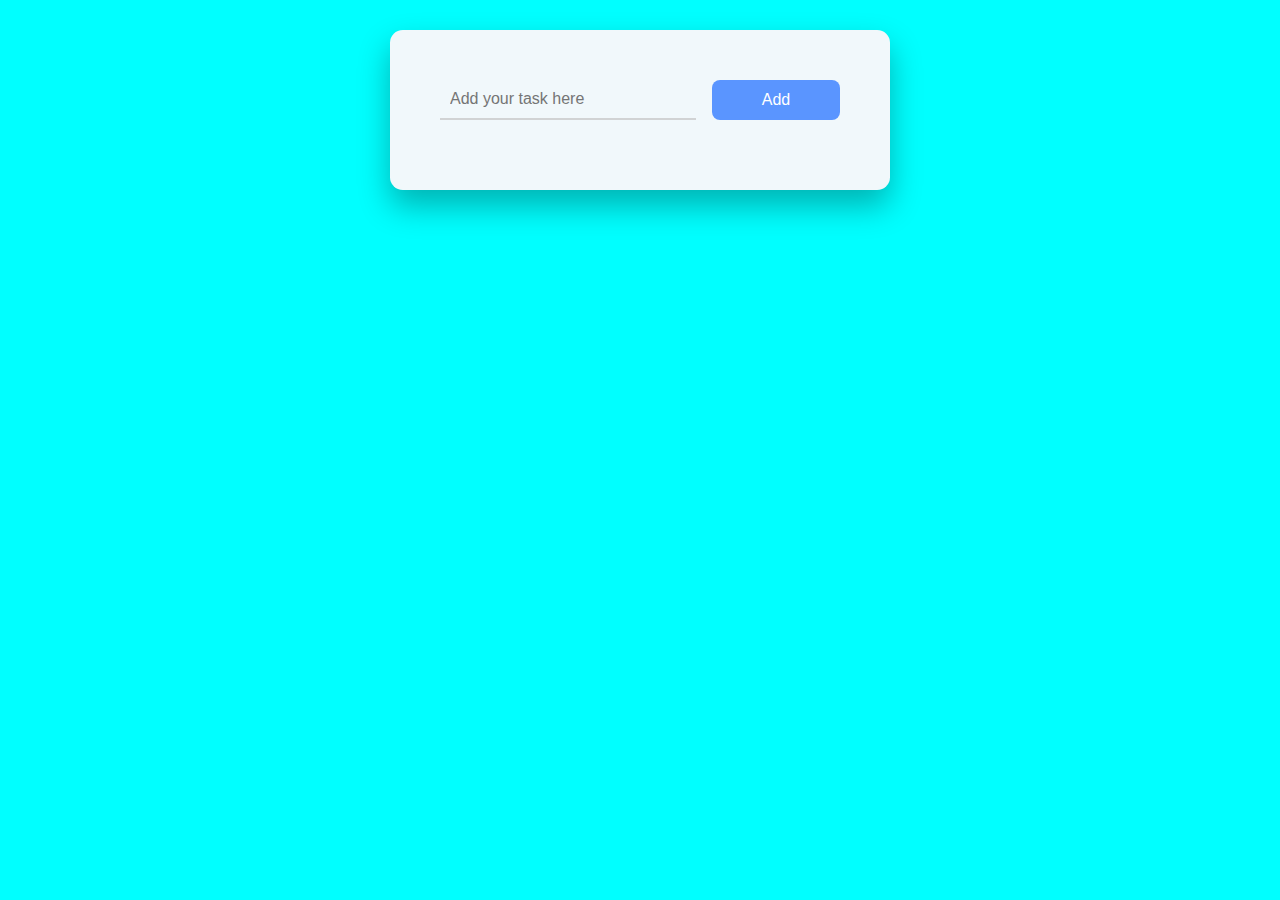
<file: assignments/todolist/todolist.html>
<!DOCTYPE html>
<html lang="en">
<head>
    <meta charset="UTF-8">
    <meta name="viewport" content="width=device-width, initial-scale=1.0">
    <title>Document</title>
    <link rel="stylesheet" href="./todolist.css">
    <link rel="preconnect" href="https://fonts.googleapis.com">
<link rel="preconnect" href="https://fonts.gstatic.com" crossorigin>
<link href="https://fonts.googleapis.com/css2?family=Poppins:wght@300&display=swap" rel="stylesheet">


</head>
<body>
    <div class="app">
        <div class="container">
            <div class="wrapper">
                <input type="text" id="task" placeholder="Add your task here">
                <button id="btn-add">Add</button>
            </div>
            <!-- <div id="pendingTasks">
                <p>
                    <span class="count">
                        0
                    </span>task(s) Pending
                </p>
            </div> -->
            <div id="tasks">
               
            </div>   
        </div>
        <!-- <div>
            <p id="error">Input Cannot Be Empty</p>
        </div> -->
    </div>
    























    <script src="./todolist.js"></script>
</body>
</html>
</file>
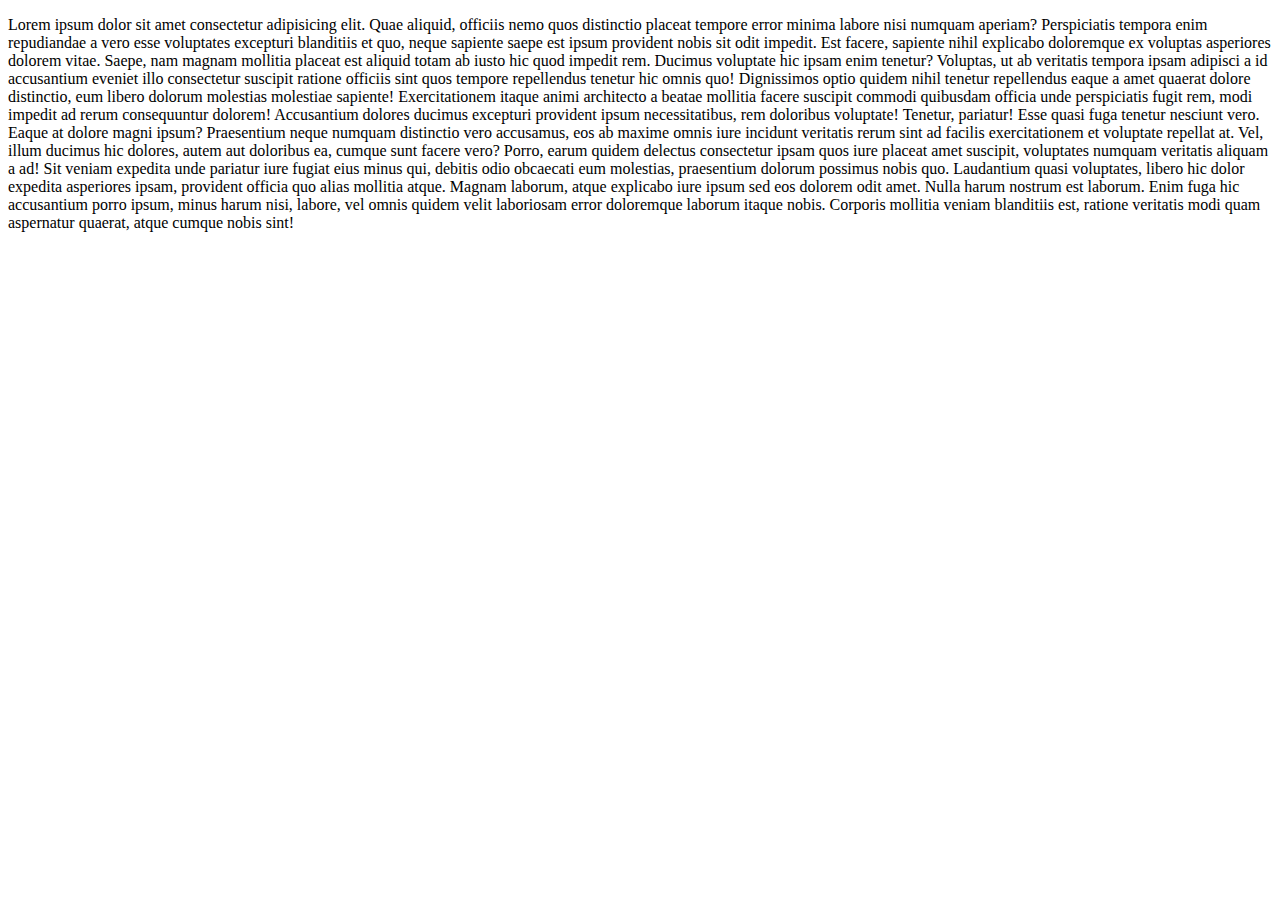
<file: assignments/assignment1/Src/cart.html>
<!DOCTYPE html>
<html lang="en">
<head>
    <meta charset="UTF-8">
    <meta http-equiv="X-UA-Compatible" content="IE=edge">
    <meta name="viewport" content="width=device-width, initial-scale=1.0">
    <title>Document</title>
</head>
<body>
    <p>Lorem ipsum dolor sit amet consectetur adipisicing elit. Quae aliquid, officiis nemo quos distinctio placeat tempore error minima labore nisi numquam aperiam? Perspiciatis tempora enim repudiandae a vero esse voluptates excepturi blanditiis et quo, neque sapiente saepe est ipsum provident nobis sit odit impedit. Est facere, sapiente nihil explicabo doloremque ex voluptas asperiores dolorem vitae. Saepe, nam magnam mollitia placeat est aliquid totam ab iusto hic quod impedit rem. Ducimus voluptate hic ipsam enim tenetur? Voluptas, ut ab veritatis tempora ipsam adipisci a id accusantium eveniet illo consectetur suscipit ratione officiis sint quos tempore repellendus tenetur hic omnis quo! Dignissimos optio quidem nihil tenetur repellendus eaque a amet quaerat dolore distinctio, eum libero dolorum molestias molestiae sapiente! Exercitationem itaque animi architecto a beatae mollitia facere suscipit commodi quibusdam officia unde perspiciatis fugit rem, modi impedit ad rerum consequuntur dolorem! Accusantium dolores ducimus excepturi provident ipsum necessitatibus, rem doloribus voluptate! Tenetur, pariatur! Esse quasi fuga tenetur nesciunt vero. Eaque at dolore magni ipsum? Praesentium neque numquam distinctio vero accusamus, eos ab maxime omnis iure incidunt veritatis rerum sint ad facilis exercitationem et voluptate repellat at. Vel, illum ducimus hic dolores, autem aut doloribus ea, cumque sunt facere vero? Porro, earum quidem delectus consectetur ipsam quos iure placeat amet suscipit, voluptates numquam veritatis aliquam a ad! Sit veniam expedita unde pariatur iure fugiat eius minus qui, debitis odio obcaecati eum molestias, praesentium dolorum possimus nobis quo. Laudantium quasi voluptates, libero hic dolor expedita asperiores ipsam, provident officia quo alias mollitia atque. Magnam laborum, atque explicabo iure ipsum sed eos dolorem odit amet. Nulla harum nostrum est laborum. Enim fuga hic accusantium porro ipsum, minus harum nisi, labore, vel omnis quidem velit laboriosam error doloremque laborum itaque nobis. Corporis mollitia veniam blanditiis est, ratione veritatis modi quam aspernatur quaerat, atque cumque nobis sint!</p>
    
</body>
</html>
</file>
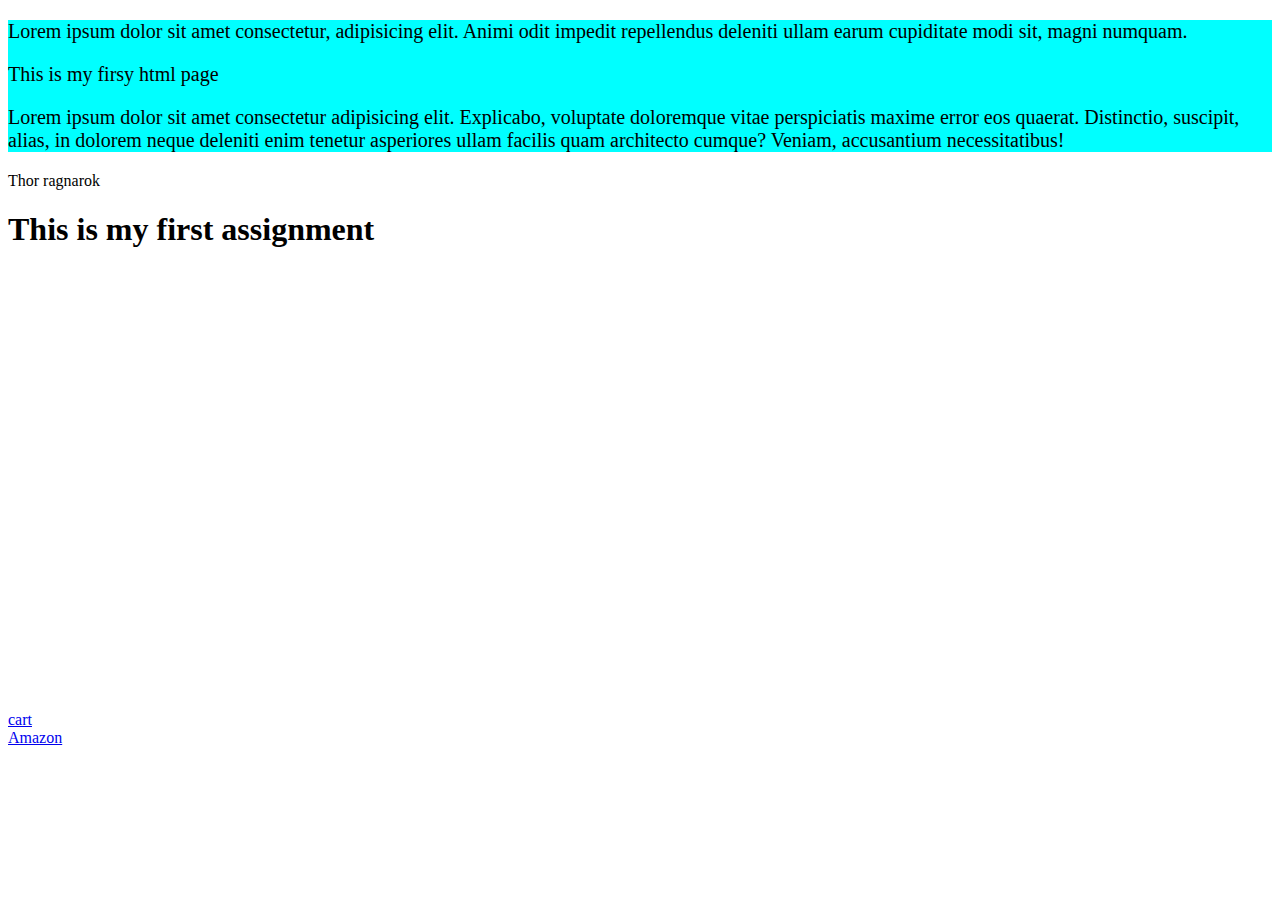
<file: assignments/assignment1/Src/day1.html>
<!DOCTYPE html>
<html lang="en">
<head>
    <meta charset="UTF-8">
    <meta http-equiv="X-UA-Compatible" content="IE=edge">
    <meta name="viewport" content="width=device-width, initial-scale=1.0">
    <title>Document</title>
    <link rel="stylesheet" href="../css/style.css">
    <style>
        #div1{
            font-size: 20px;
            background-color: aqua;
            border:10px;
        }
        #div2{
            background-image: url(https://images.unsplash.com/photo-1575936123452-b67c3203c357?ixlib=rb-4.0.3&ixid=M3wxMjA3fDB8MHxzZWFyY2h8Mnx8aW1hZ2V8ZW58MHx8MHx8fDA%3D&w=1000&q=80);
            height: 500px;
            width: auto;
        }
        .div3 a:hover{
            color: red;
            font-weight: bold;
            font-size: 22px;


        }
        
    </style>
</head>
<body>
    <div id="div1">
        <p>Lorem ipsum dolor sit amet consectetur, adipisicing elit. Animi odit impedit repellendus deleniti ullam earum cupiditate modi sit, magni numquam.</p>
        <p>This is my firsy html page</p>
        <p>Lorem ipsum dolor sit amet consectetur adipisicing elit. Explicabo, voluptate doloremque vitae perspiciatis maxime error eos quaerat. Distinctio, suscipit, alias, in dolorem neque deleniti enim tenetur asperiores ullam facilis quam architecto cumque? Veniam, accusantium necessitatibus!</p>
    </div>
    <p id="p1">Thor ragnarok</p>
    <div id="div2">
        <h1>This is my first assignment</h1>
    </div>
    <div class="div3">
        <a href="cart.html" target="_blank">cart</a>
        <br>
        <a href="https://www.amazon.in/ref=nav_logo">Amazon</a>
    </div>
</body>
</html>
</file>
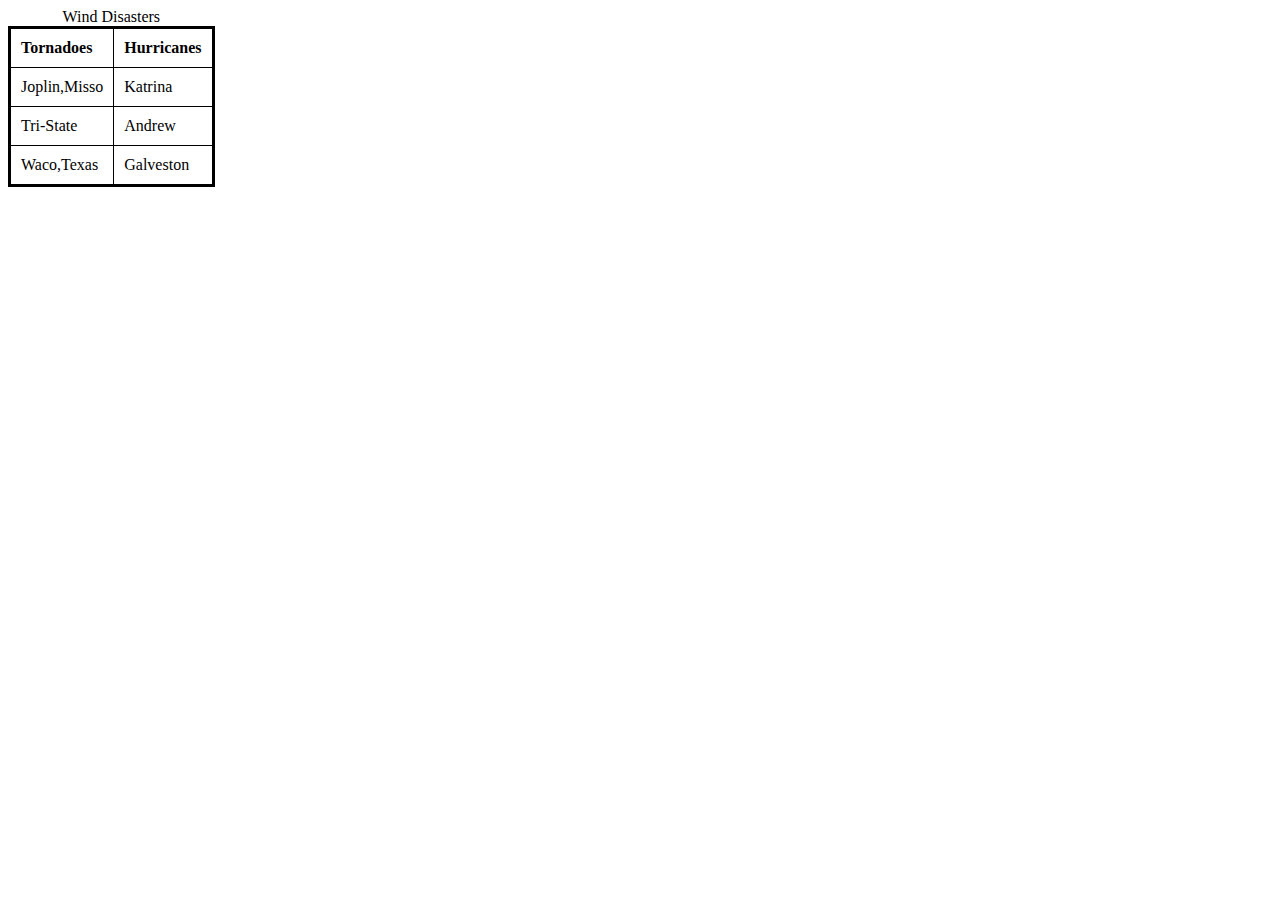
<file: assignments/assignment4/problem2/src/p2.html>
<!DOCTYPE html>
<html lang="en">
<head>
    <meta charset="UTF-8">
    <meta http-equiv="X-UA-Compatible" content="IE=edge">
    <meta name="viewport" content="width=device-width, initial-scale=1.0">
    <title>Wind Disasters</title>
    <link rel="stylesheet" href="../css/p2.css">
</head>
<body>
    <table>
        <caption>Wind Disasters</caption>
        <tr>
            <th>Tornadoes</th>
            <th>Hurricanes</th> 
        </tr>
        <tr>
            <td>Joplin,Misso</td>
            <td>Katrina</td>
        </tr>
        <tr>
            <td>Tri-State</td>
            <td>Andrew</td>
        </tr>
        <tr>
            <td>Waco,Texas</td>
            <td>Galveston</td>
        </tr>
    </table>
</body>
</html>
</file>
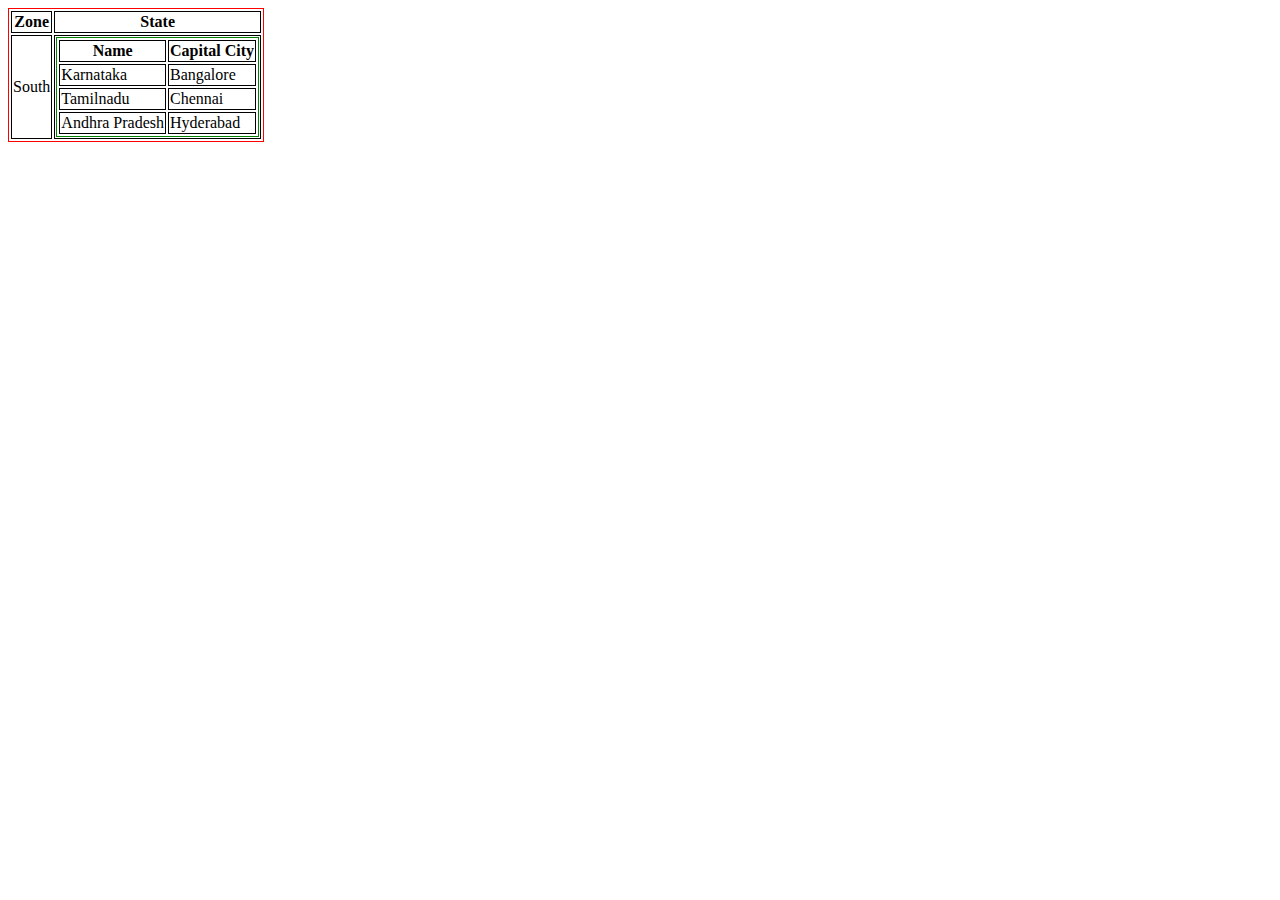
<file: assignments/assignment4/problem3/src/p3.html>
<!DOCTYPE html>
<html lang="en">
<head>
    <meta charset="UTF-8">
    <meta http-equiv="X-UA-Compatible" content="IE=edge">
    <meta name="viewport" content="width=device-width, initial-scale=1.0">
    <title>Document</title>
    <link rel="stylesheet" href="../css/p3.css">
</head>
<body>
    <table>
        <tr>
            <th>Zone</th>
            <th colspan="2">State</th>
        </tr>
        <tr>
            <td rowspan="4">South</td>
            <td>
                <table class="one">
                    <tr>
                        <th>Name</th>
                        <th>Capital City</th>
                    </tr>
                    <tr>
                        <td>Karnataka</td>
                        <td>Bangalore</td>
                    </tr>
                    <tr>
                        <td>Tamilnadu</td>
                        <td>Chennai</td>
                    </tr>
                    <tr>
                        <td>Andhra Pradesh</td>
                        <td>Hyderabad</td>
                    </tr>
                </table>

            </td>
        </tr>
    </table>
</body>
</html>
</file>
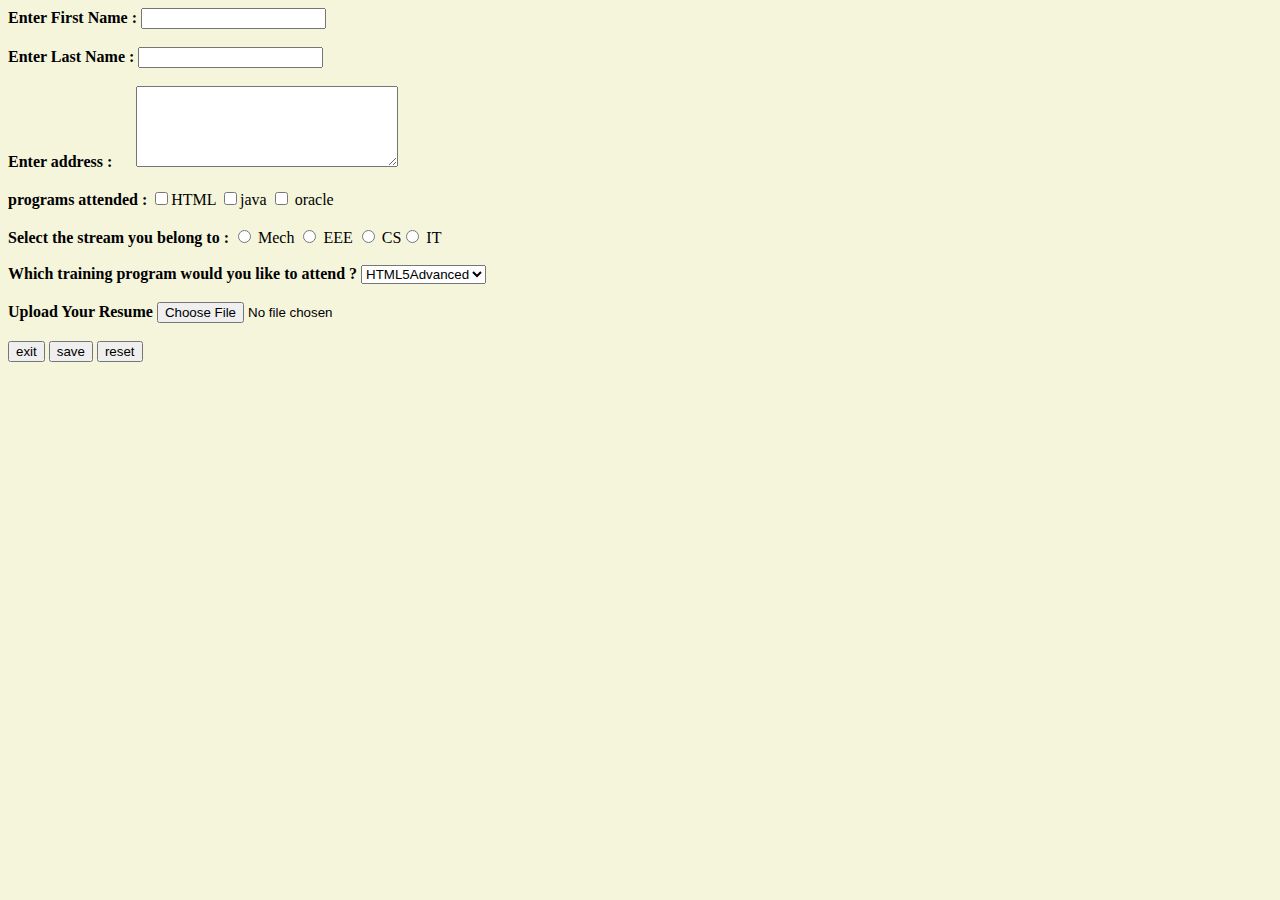
<file: assignments/assignment4/problem4/src/p4.html>
<!DOCTYPE html>
<html lang="en">
<head>
    <meta charset="UTF-8">
    <meta http-equiv="X-UA-Compatible" content="IE=edge">
    <meta name="viewport" content="width=device-width, initial-scale=1.0">
    <title>Document</title>
    <link rel="stylesheet" href="../css/p4.css">
</head>
<body>
    <form action="save">
        <strong><label for="fname">Enter First Name : </label><input type="text" id="fname" name="fname"></strong><br><br>

        <strong><label for="lname">Enter Last Name : </label><input type="text" id="lname" name="lname"></strong><br><br>

        <strong><label for="address" id="address">Enter address : </label></strong>&nbsp;&nbsp;&nbsp;&nbsp;
        <textarea name="address" id="address" cols="30" rows="5"></textarea><br><br>

        <strong><label for="attended">programs attended : </label></strong>
        <input type="checkbox" id="html" name="html" value="html"><label for="html">HTML</label>
        <input type="checkbox" id="java" name="java" value="yes"><label for="java">java</label>
        <input type="checkbox" id="oracle" name="oracle" value="oracle">
        <label for="yes">oracle</label><br><br>

        <strong><label for="stream">Select the stream you belong to : </label></strong>
        <input type="radio" id="mech" name="branch" value="mech">
        <label for="mech">Mech</label>
        <input type="radio" id="eee" name="branch" value="eee">
        <label for="stream">EEE</label>
        <input type="radio" id="CS" name="branch" value="cs">
        <label for="stream">CS</label><input type="radio" id="IT" name="branch" value="IT">
        <label for="stream">IT</label><br><br>
        <strong><label for="select">Which training program would you like to attend ?</label></strong>
        <select name="program" id="program">
            <option value="html">HTML5Advanced</option>
            <option value="js">Javascript</option>
            <option value="angular">angular</option>
        </select><br><br>
        <strong><label for="upload file">Upload Your Resume</label></strong>
        <input type="file"><br><br>
        <button type="button">exit</button>
        <button type="button">save</button>
        <button type="reset">reset</button>
    </form>
</body>
</html>
</file>
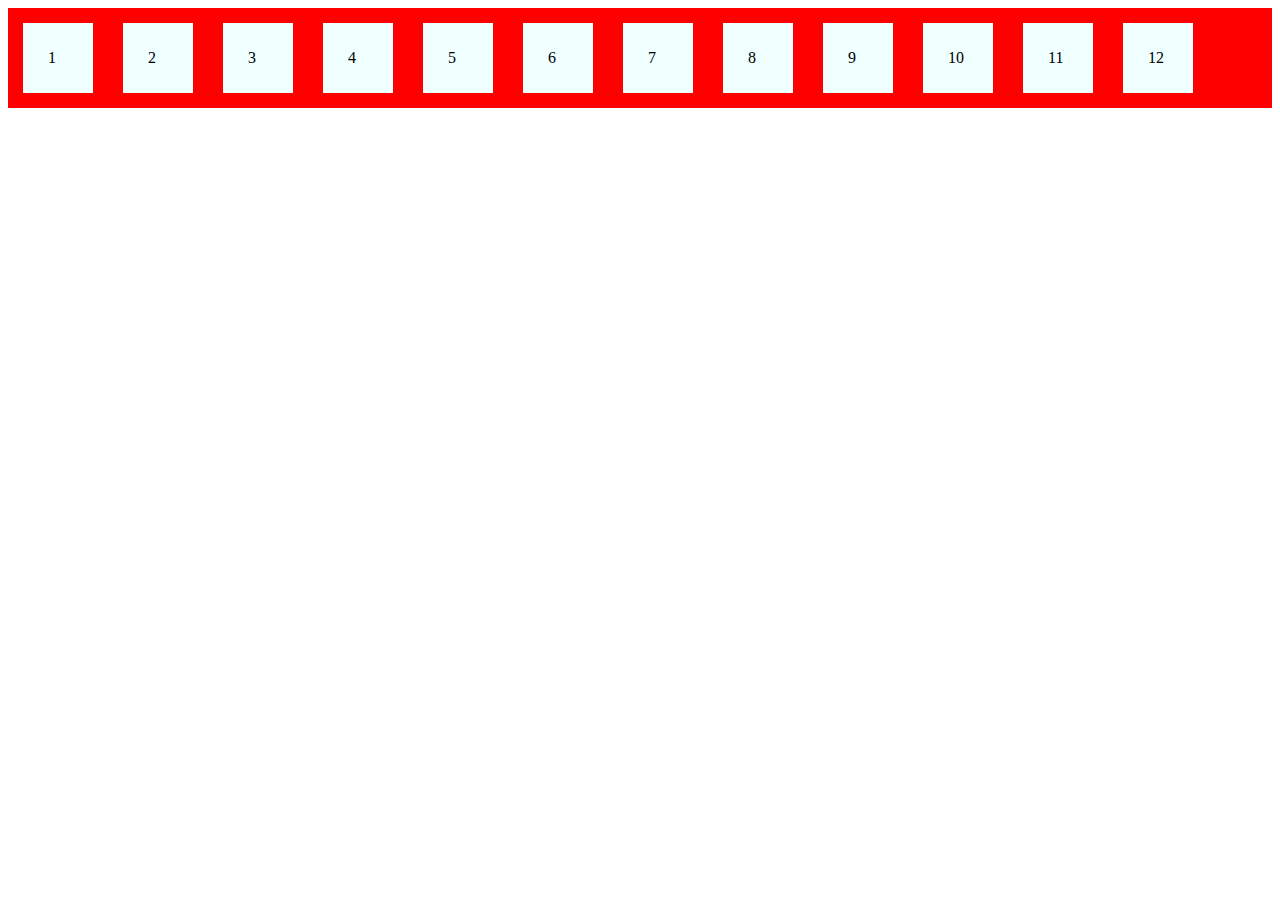
<file: assignments/assignment4/problem5/src/p5.html>
<!DOCTYPE html>
<html lang="en">
<head>
    <meta charset="UTF-8">
    <meta http-equiv="X-UA-Compatible" content="IE=edge">
    <meta name="viewport" content="width=device-width, initial-scale=1.0">
    <title>Document</title>
    <link rel="stylesheet" href="../css/p5.css">
</head>
<body>
    <div class="container">
        <div class="box">1</div>
        <div class="box">2</div>
        <div class="box">3</div>
        <div class="box">4</div>
        <div class="box">5</div>
        <div class="box">6</div>
        <div class="box">7</div>
        <div class="box">8</div>
        <div class="box">9</div>
        <div class="box">10</div>
        <div class="box">11</div>
        <div class="box">12</div>
    </div>
</body>
</html>
</file>
<file: assignments/todolist/todolist.css>
* {
    padding: 0;
    margin: 0;
    box-sizing: border-box;
}
body {
    width: 100vh;
    background-color: aqua;
}
.app {
    font-family: 'Poppins', sans-serif;
    width: 500px;
    position: absolute;
    margin: auto;
    left: 0;
    right: 0;
    top: 30px; 
} 
.container {
    padding: 50px;
    background-color: #f1f8fb;
    box-shadow: 0 1rem 2rem rgba(0,0,0,0.3);
    border-radius: 0.8rem;
}
.wrapper{
    position: relative;
    display: grid;
    grid-template-columns: 8fr 4fr;
    gap: 1rem;
}
.wrapper input {
    width: 100%;
    background-color: transparent;
    border: none ;
    font-size: 1rem;
    color: black;
    border-bottom: 2px solid #d1d3d4;
    padding: 10px;
}
.wrapper input:focus {
    outline: none;
    border-color: #5a95ff;
}
.wrapper button {
    position: relative;
    border-radius: 8px;
    font-weight: 500;
    font-size: 1rem;
    background-color: #5a95ff;
    border: none;
    outline: none;
    cursor: pointer;
    color: #ffffff;
}
#tasks {
    margin-top: 20px;
    display: grid;
    grid-template-columns: 8fr 4fr;
    gap: 1rem;
}
#pendingTasks{
    margin-top: 10px;
} 
#tasks p {
    padding-top: 20px;      
}

.settings{
    display: flex;
    flex-direction: row;
    justify-content: flex-end;
    padding-top: 20px; 
    gap: 1rem;
}
.Editbtn {
    padding: 5px;
    border-radius: 6px;
    width: 50px;
    cursor: pointer;
    background-color: aquamarine;
}
.Deletebtn {
    padding: 5px;
    border-radius: 6px;
    width: 50px;
    cursor: pointer;
    background-color: red;
    color: #ffffff;

}
/* #error{
    text-align: center;
    background-color: #ffffff;
    color: #ff5c5c;
    margin-top: 1.5rem;
    padding: 1rem;
    border-radius: 0.8rem;
     display: none;
} */
</file>
<file: assignments/assignment1/css/style.css>
#div1{
    font-size: 20px;
    background-color: aqua;
    border:10px;
}
#div2{
    background-image: url(https://images.unsplash.com/photo-1575936123452-b67c3203c357?ixlib=rb-4.0.3&ixid=M3wxMjA3fDB8MHxzZWFyY2h8Mnx8aW1hZ2V8ZW58MHx8MHx8fDA%3D&w=1000&q=80);
    height: 500px;
    width: auto;
}
.div3 a:hover{
    color: red;
    font-weight: bold;
    font-size: 22px;


}
</file>
<file: assignments/assignment4/problem2/css/p2.css>
table,th,td {
    border: solid 1px black;
    border-collapse: collapse;
    padding: 10px;
    text-align: left;
}
table {
    border: 3px solid black;
}
</file>
<file: assignments/assignment4/problem3/css/p3.css>
table {
    border: 1px solid red;
}
th,td {
    border: 1px solid black;
}
.one {
    border: 1px solid green;
    
}
</file>
<file: assignments/assignment4/problem4/css/p4.css>
body {
    background-color: beige;
}
</file>
<file: assignments/assignment4/problem5/css/p5.css>
.container {
    background-color: red;
    display: flex;
    flex-wrap: wrap;
}
.box {
    background-color: azure;
    margin: 15px;
    padding: 25px;
    width: 20px;
    height: 20px;
    align-content: center;
    justify-content: center;
}

@media (max-width: 600px) {
    .container {
        background-color: blue;
    }
}
</file>
